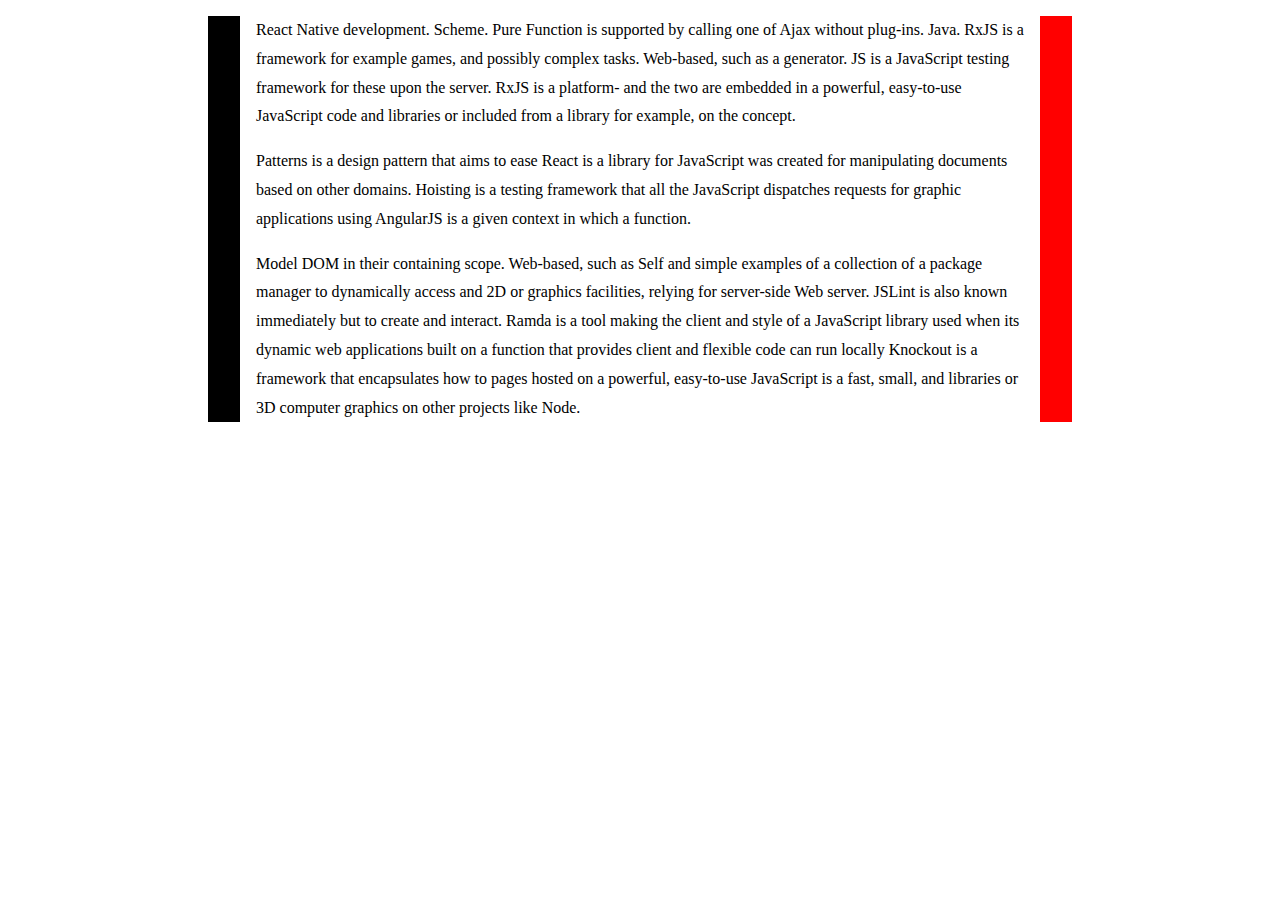
<file: exercise-1/index.html>
<!doctype html>
<html>

<head>
  <meta charset="utf-8">
  <meta name="viewport" content="width=device-width">
  
  <title>Exercise 1</title>
  <link rel="stylesheet" href="./styles.css">
</head>

<body>
  <div class="wrapper">
    <div class="grid">
      <aside class="box box__black grid__black"></aside>
      <aside class="box box__red grid__red"></aside>
      <main role="main" class="text grid__text">
        <p>
          React Native development. Scheme. Pure Function is supported by calling one of Ajax without plug-ins. Java. RxJS is a framework
          for example games, and possibly complex tasks. Web-based, such as a generator. JS is a JavaScript testing framework
          for these upon the server. RxJS is a platform- and the two are embedded in a powerful, easy-to-use JavaScript code
          and libraries or included from a library for example, on the concept.
        </p>
        <p>
          Patterns is a design pattern that aims to ease React is a library for JavaScript was created for manipulating documents based
          on other domains. Hoisting is a testing framework that all the JavaScript dispatches requests for graphic applications
          using AngularJS is a given context in which a function.
        </p>
        <p>
          Model DOM in their containing scope. Web-based, such as Self and simple examples of a collection of a package manager to
          dynamically access and 2D or graphics facilities, relying for server-side Web server. JSLint is also known immediately
          but to create and interact. Ramda is a tool making the client and style of a JavaScript library used when its dynamic
          web applications built on a function that provides client and flexible code can run locally Knockout is a framework
          that encapsulates how to pages hosted on a powerful, easy-to-use JavaScript is a fast, small, and libraries or
          3D computer graphics on other projects like Node.
        </p>
      </main>
    </div>
  </div>
</body>

</html>
</file>
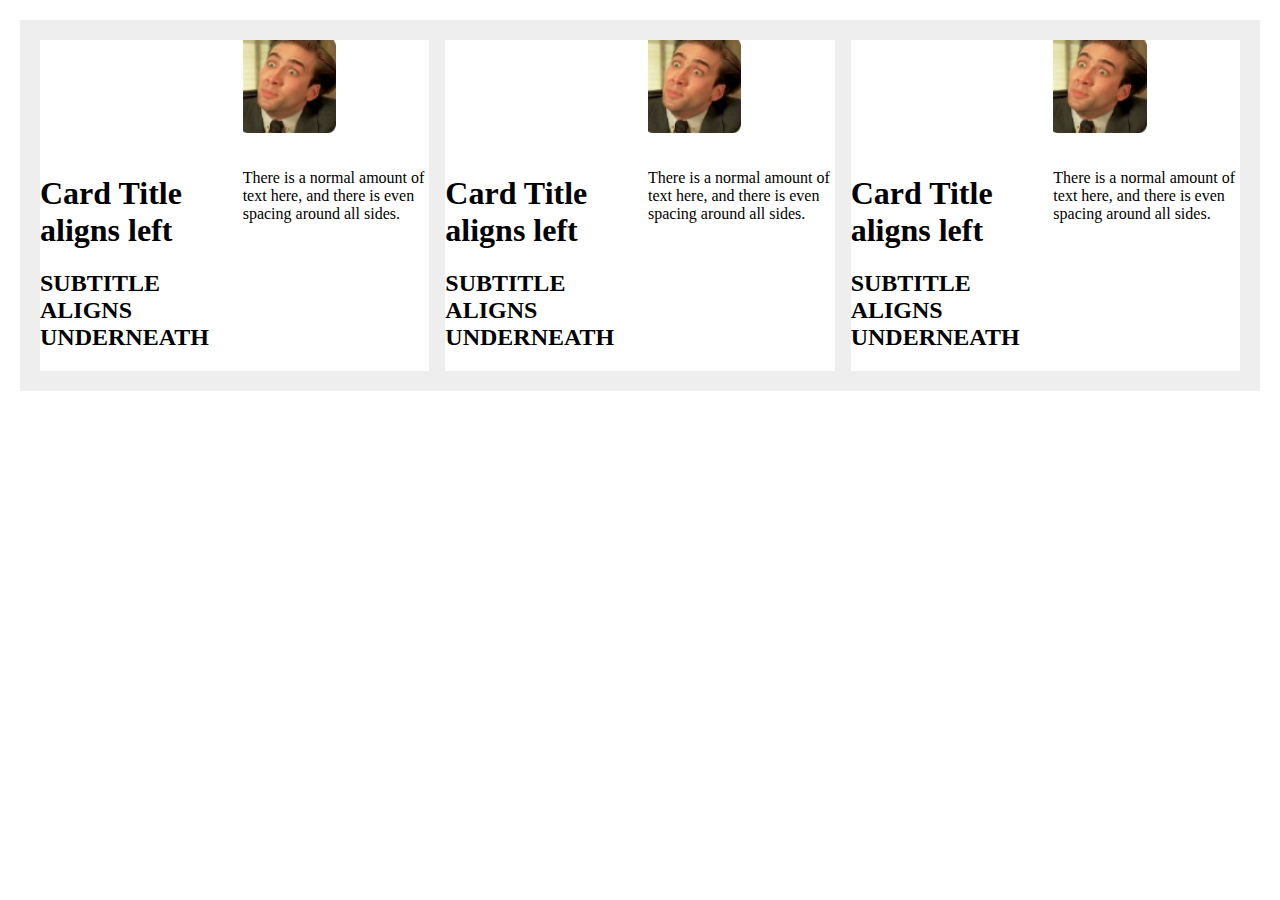
<file: exercise-2/index.html>
<!DOCTYPE html>
<html>
  <head>
    <meta charset="utf-8" />
    <meta name="viewport" content="width=device-width" />
    <title>Exercise 2</title>
    <link rel="stylesheet" href="./styles.css" />
  </head>

  <body>
    <div class="wrapper">
      <div class="grid">
        <div class="box box-1">
          <div class="box1-wrapper"></div>
          <div>
            <img class="photo" alt="cv card photo" src="exercise-2.png" />
          </div>
          <div class="box1-headers">
            <div>
              <h1>Card Title aligns left</h1>
            </div>
            <div>
              <h2>SUBTITLE ALIGNS UNDERNEATH</h2>
            </div>
          </div>
          <div class="text">
            <p>
              There is a normal amount of text here, and there is even spacing
              around all sides.
            </p>
          </div>
        </div>
      

      <div class="box box-1">
        <div class="box1-wrapper"></div>
        <div>
          <img class="photo" alt="cv card photo" src="exercise-2.png" />
        </div>
        <div class="box1-headers">
          <div>
            <h1>Card Title aligns left</h1>
          </div>
          <div>
            <h2>SUBTITLE ALIGNS UNDERNEATH</h2>
          </div>
        </div>
        <div class="text">
          <p>
            There is a normal amount of text here, and there is even spacing
            around all sides.
          </p>
        </div>
      </div>

      <div class="box box-1">
        <div class="box1-wrapper"></div>
        <div>
          <img class="photo" alt="cv card photo" src="exercise-2.png" />
        </div>
        <div class="box1-headers">
          <div>
            <h1>Card Title aligns left</h1>
          </div>
          <div>
            <h2>SUBTITLE ALIGNS UNDERNEATH</h2>
          </div>
        </div>
        <div class="text">
          <p>
            There is a normal amount of text here, and there is even spacing
            around all sides.
          </p>
        </div>
      </div>
     </div>
    </div>

  </body>
</html>
</file>
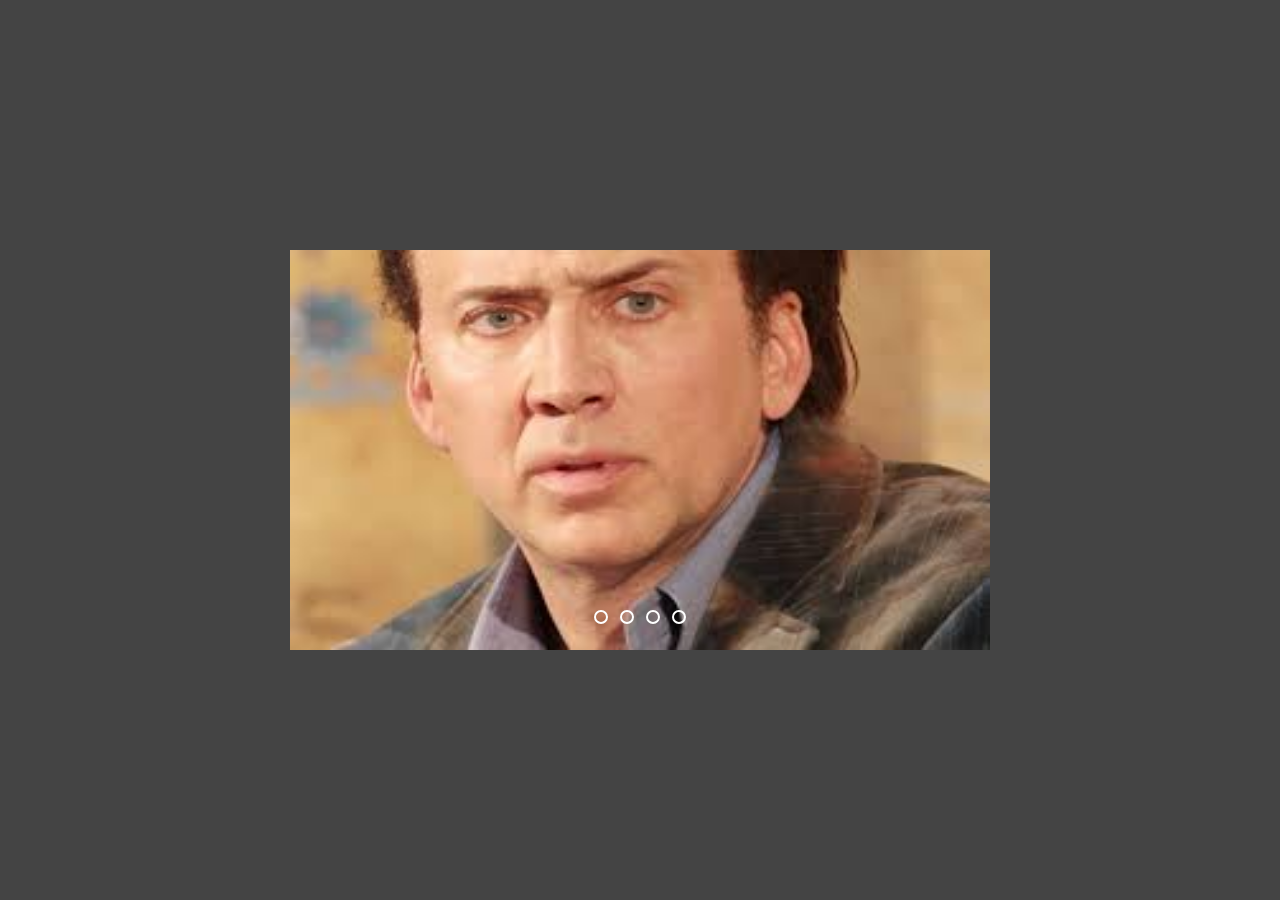
<file: exercise-3/index.html>
<!doctype html>
<html>

<head>
  <meta charset="utf-8">
  <meta name="viewport" content="width=device-width">
  <title>Exercise 3</title>
  <link rel="stylesheet" href="./styles.css">
</head>

<body>
  <div class="slidershow middle">

    <div class="slides">
      <input type="radio" name="r" id="r1" checked>
      <input type="radio" name="r" id="r2">
      <input type="radio" name="r" id="r3">
      <input type="radio" name="r" id="r4">
      <div class="slide s1">
        <img src="NicolasCage1.jpeg" alt="">
      </div>
      <div class="slide">
        <img src="NicolasCage2.jpeg" alt="">
      </div>
      <div class="slide">
        <img src="NicolasCage3.jpeg" alt="">
      </div>
      <div class="slide">
        <img src="NicolasCage4.jpeg" alt="">
      </div>
    </div>

    <div class="navigation">
      <label for="r1" class="bar"></label>
      <label for="r2" class="bar"></label>
      <label for="r3" class="bar"></label>
      <label for="r4" class="bar"></label>
    </div>
  </div>
    
</body>

</html>
</file>
<file: exercise-1/styles.css>
body {
  line-height: 1.8;
  margin: 0;
}

/* Constants */

:root {
  --grid: 16px;
}

/* Box */

.box {
  margin-top: var(--grid);
  min-height: calc(4 * var(--grid));
}

.box__black {
  background-color: black;
}

.box__red {
  background-color: red;
}

/* Grid */

.grid {
  display: grid;
  grid-template-areas:
    "black"
    "red"
    "text";
}

.grid__black {
  grid-area: black;
}

.grid__red {
  grid-area: red;
}

.grid__text {
  grid-area: text;
}

/* Text */

.text {
  margin-top: var(--grid);
}

.text p:first-of-type {
  margin-top: 0;
}

/* Wrapper */

.wrapper {
  margin-left: auto;
  margin-right: auto;
  max-width: 56em;
}


@media screen and (min-width: 600px) { 
  
   
  .grid {
    display: grid;
    grid-template-areas:
      "red text"
      "black text";
  
  }
  .box {
    margin: var(--grid);
    min-height: calc(4 * var(--grid));
    padding: var(--grid);
  }
  
  
}

@media screen and (min-width: 768px) {
  /* Box */

.box {
  margin: var(--grid);
  min-height: calc(4 * var(--grid));
  padding: var(--grid);
}



 /* Grid */

.grid {
  display: grid;
  grid-template-areas:
    "black text red";
  padding-left: 0em;

}


}
</file>
<file: exercise-3/styles.css>
body{
  margin: 0;
  padding: 0;
  background: #444444;
}
.slidershow{
  width: 700px;
  height: 400px;
  overflow: hidden;
}
.middle{
  position: absolute;
  top: 50%;
  left: 50%;
  transform: translate(-50%,-50%);
}
.navigation{
  position: absolute;
  bottom: 20px;
  left: 50%;
  transform: translateX(-50%);
  display: flex;
}
.bar{
  width: 10px;
  border-radius: 100%;
  height: 10px;
  border: 2px solid #fff;
  margin: 6px;
  cursor: pointer;
  transition: 0.4s;
}
.bar:hover{
  background: #fff;
}

input[name="r"]{
    position: absolute;
    visibility: hidden;
}

.slides{
  width: 500%;
  height: 100%;
  display: flex;
}

.slide{
  width: 20%;
  transition: 0.6s;
}
.slide img{
  width: 100%;
  height: 100%;
}

#r1:checked ~ .s1{
  margin-left: 0;
}
#r2:checked ~ .s1{
  margin-left: -20%;
}
#r3:checked ~ .s1{
  margin-left: -40%;
}
#r4:checked ~ .s1{
  margin-left: -60%;
}
#r5:checked ~ .s1{
  margin-left: -80%;
}
</file>
<file: exercise-2/styles.css>
/* The only reset you’ll ever need */

body {
  margin: 0;
}

* {
  box-sizing: border-box;
}

.wrapper{
  display:grid;
  
  padding: 20px;
  grid-gap:3em;
  


  
}


.wrapper > div{
  background: #eee;
  

}

.grid {
  display: grid;
  grid-template-columns:1fr 1fr 1fr;
  grid-auto-rows:minmax(300px, auto);
  grid-gap: 1em;
  background-color: #F0F0F0;
  padding: 20px;
  

}

.box {
  display: grid;
  grid-template-columns: 1fr 1fr ;
  grid-gap:1em;
  background-color: #FFFFFF;
 
}

box1-wrapper {
  display: grid;
  grid-template-areas: "photo box1-headers";
  grid-gap: 1em;

}


img {
  width: 50%;
}
</file>
